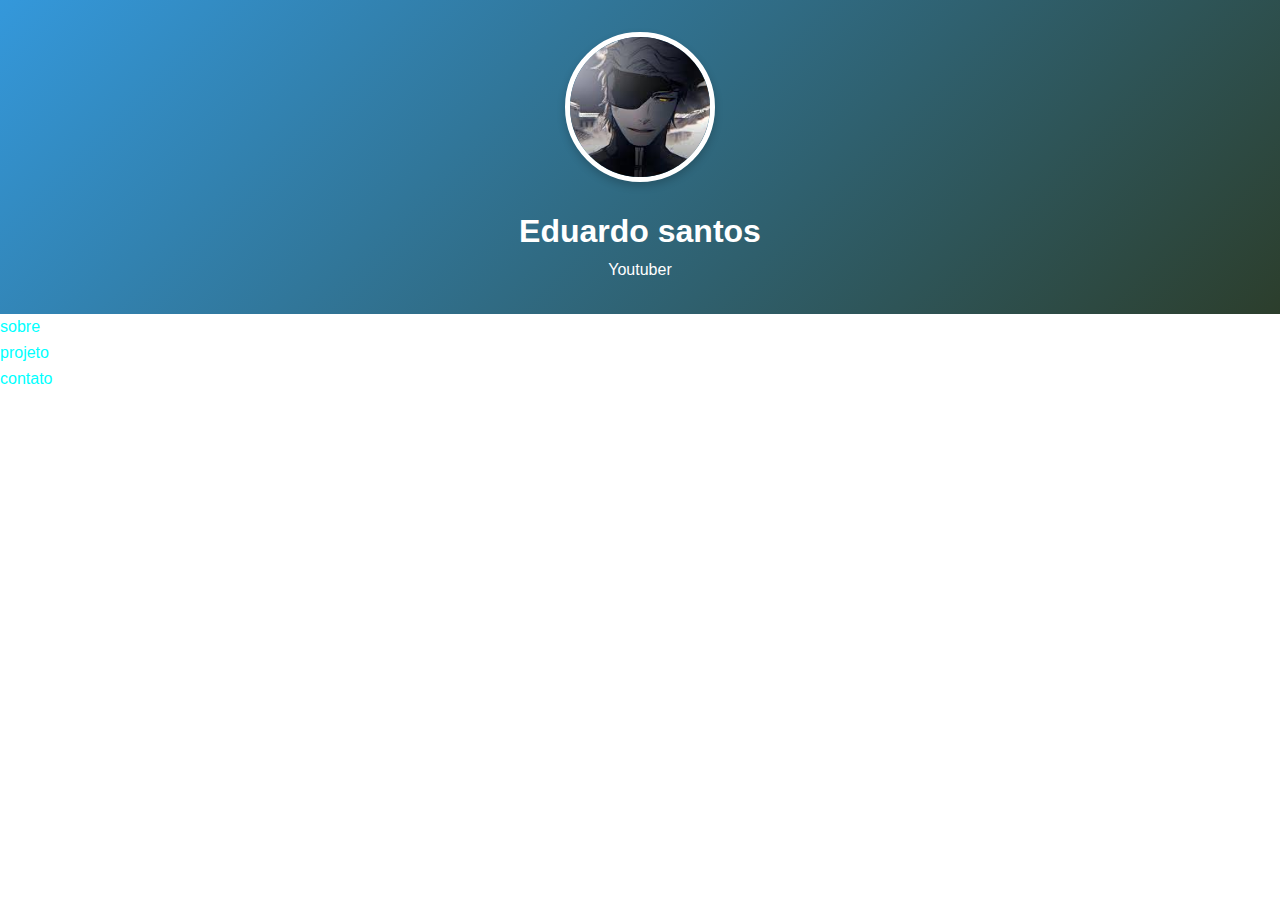
<file: aizen/index.html>
<!DOCTYPE html>
<html lang="pt-br">

<head>
    <meta charset="UTF-8">
    <meta name="viewport" content="width=device-width, initial-scale=1.0">
<link rel="stylesheet" href="style.css">
<title>meu portifólio</title>
</head>

<body>
    <header>
        <div class="header-contend">
            <img src="download (1).jpeg" alt="Foto de perfil" class="profile-img">
            <h1>Eduardo santos</h1>
            <p>Youtuber</p>
            <div>
    </header>
    
    <nav>
        <ul>
            <li><a href="#sobre">sobre</a></li>
            <li><a href="#projeto">projeto</a></li>
            <li><a href="#contato">contato</a></li>
        <ul>
    <nav>

</body>
<html>
</file>
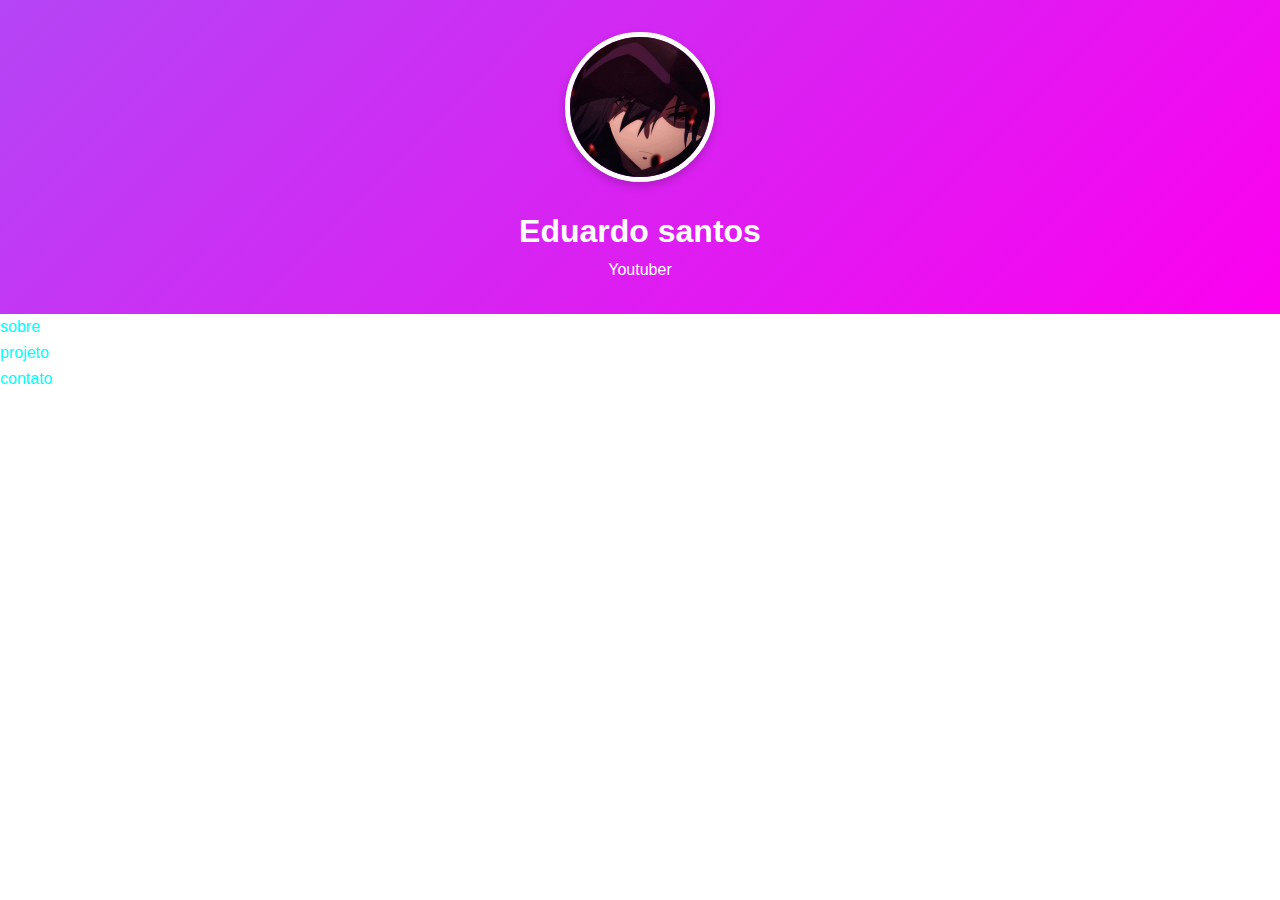
<file: cid/index.html>
<!DOCTYPE html>
<html lang="pt-br">

<head>
    <meta charset="UTF-8">
    <meta name="viewport" content="width=device-width, initial-scale=1.0">
<link rel="stylesheet" href="style.css">
<title>meu portifólio</title>
</head>

<body>
    <header>
        <div class="header-contend">
            <img src="cid.gif" alt="Foto de perfil" class="profile-img">
            <h1>Eduardo santos</h1>
            <p>Youtuber</p>
            <div>
    </header>
    
    <nav>
        <ul>
            <li><a href="#sobre">sobre</a></li>
            <li><a href="#projeto">projeto</a></li>
            <li><a href="#contato">contato</a></li>
        <ul>
    <nav>

</body>
<html>
</file>
<file: aizen/style.css>
/* Reset e estilos gerais */
* {
    margin: 0;
    padding: 0;
    box-sizing: border-box;
    font-family: 'Segoe UI', Tahoma, Geneva, Verdana, sans-serif;
}


body {
    background-color: white;
    color: black;
    line-height: 1.6;
}

a {
    text-decoration: none;
    color: aqua;
}

/* Cabeçalho */
header {
    background: linear-gradient(135deg, #3498db, #2c3e2c);
    color: white;
    text-align: center;
    padding: 2rem 0;
    position: relative;
}

.profile-img {
    width: 150px;
    height: 150px;
    border-radius: 50%;
    object-fit: cover;
    border: 5px solid white;
    margin-bottom: 1rem;
    box-shadow: 0 4px 8px rgba(0, 0, 0, 0.2);
}
</file>
<file: cid/style.css>
/* Reset e estilos gerais */
* {
    margin: 0;
    padding: 0;
    box-sizing: border-box;
    font-family: 'Segoe UI', Tahoma, Geneva, Verdana, sans-serif;
}


body {
    background-color: white;
    color: black;
    line-height: 1.6;
}

a {
    text-decoration: none;
    color: aqua;
}

/* Cabeçalho */
header {
    background: linear-gradient(135deg, #b445f5, #fc00ef);
    color: white;
    text-align: center;
    padding: 2rem 0;
    position: relative;
}

.profile-img {
    width: 150px;
    height: 150px;
    border-radius: 50%;
    object-fit: cover;
    border: 5px solid white;
    margin-bottom: 1rem;
    box-shadow: 0 4px 8px rgba(0, 0, 0, 0.2);
}
</file>
